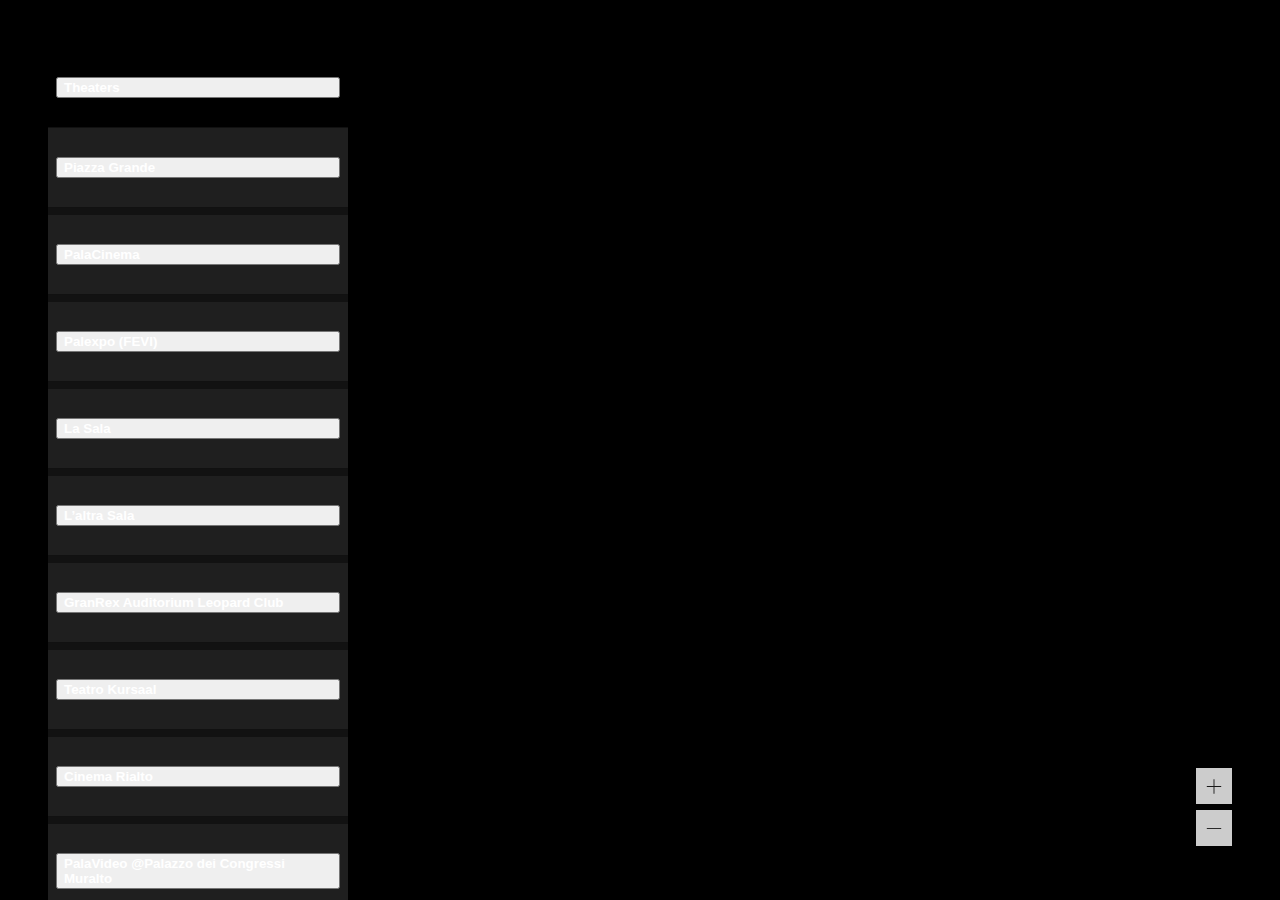
<file: map.locarnofestival.ch/SRC/index.html>
<!DOCTYPE html>
<html lang="en">
  <head>
    <meta charset="utf-8" />
		<title>Locarno75 - Map</title>
		<meta name="viewport" content="width=device-width, initial-scale=1.0, maximum-scale=1.0, user-scalable=no" />

		<link rel="stylesheet" href="https://cdn.jsdelivr.net/npm/bootstrap@4.5.3/dist/css/bootstrap.min.css" integrity="sha384-TX8t27EcRE3e/ihU7zmQxVncDAy5uIKz4rEkgIXeMed4M0jlfIDPvg6uqKI2xXr2" crossorigin="anonymous">
		<link href="https://api.mapbox.com/mapbox-gl-js/v2.8.2/mapbox-gl.css" rel="stylesheet">

		<link href="../css/hamburger.css" rel="stylesheet">
		
	    <script src="https://ajax.googleapis.com/ajax/libs/jquery/3.5.1/jquery.min.js"></script>
		<script src="https://api.mapbox.com/mapbox-gl-js/v2.8.2/mapbox-gl.js"></script>
		<script src="https://cdn.jsdelivr.net/npm/bootstrap@4.5.3/dist/js/bootstrap.bundle.min.js" integrity="sha384-ho+j7jyWK8fNQe+A12Hb8AhRq26LrZ/JpcUGGOn+Y7RsweNrtN/tE3MoK7ZeZDyx" crossorigin="anonymous"></script>

		<style>
		#map { 
			position: absolute; 
			top: 0; 
			bottom: 0; 
			width: 100%;
			cursor: crosshair;
			z-index:1;
		}
		</style>

	</head>
	<body>
		<button class="hamburger hamburger--spin" type="button"><span class="hamburger-box"><span class="hamburger-inner"></span></span></button>
	  
		<div class="accordion" id="accordionMenu"></div>	  
		<div class="zoom-control">
			<img src="../images/zoom-in.svg" class="in" alt="Zoom In"/>
			<img src="../images/zoom-out.svg" class="out" alt="Zoom Out"/>
		</div>
		<div id="map"></div>
		
		<div class="mobile-desc"></div>
		
		<script>
		const devVer=(Math.floor(Math.random() * 1000) + 1);
		
		$(document).ready(function() {
			$('<link href="../css/map.ui.css?ver='+devVer+'" rel="stylesheet">').appendTo('head')
			
			$.getScript( './map.lff.src.js?ver='+devVer, function() {
				
				initMap()
			
			})		
		})
		</script>
	</body>
</html>
</file>
<file: map.locarnofestival.ch/css/map.ui.css>
@font-face {
  font-family: "Balance";
  font-weight: 200;
  src: url("../fonts/Balance-Light.woff2") format("woff2"), url("../fonts/Balance-Light.woff") format("woff"), url("../fonts/Balance-Light.otf") format("opentype");
  font-display: swap;
}

@font-face {
  font-family: "Balance";
  font-weight: bold;
  src: url("../fonts/Balance-Bold.woff2") format("woff2"), url("../fonts/Balance-Bold.woff") format("woff"), url("../fonts/Balance-Bold.otf") format("opentype"), url("../fonts/Balance-Bold.otf") format("opentype");
  font-display: swap;
}

@font-face {
  font-family: "Balance";
  font-weight: 800;
  src: url("../fonts/Balance-Black.woff2") format("woff2"), url("../fonts/Balance-Black.woff") format("woff"), url("../fonts/Balance-Black.otf") format("opentype");
  font-display: swap;
}	
	
body { 
    margin: 0; 
    padding: 0; 
	width:100%;
	font-family: 'Balance', sans-serif;
	font-weight: 200;
	background-color:#000;
	-webkit-overflow-scrolling: touch;
}

::-webkit-scrollbar {
  width: 9px;
}

::-webkit-scrollbar-track {
  background: #111;
}

::-webkit-scrollbar-thumb {
  background: #333;
}

::-webkit-scrollbar-thumb:hover {
  background: #ffdd00;
}

#map { 
    position: absolute; 
    top: 0; 
    bottom: 0; 
    width: 100%;
    cursor: crosshair;
	z-index:1;
}
	
.locations-inner {
		display:none;
}

h5, strong, b {
	font-weight: bold;
}

.mapboxgl-popup {
	  min-width:120px;
}
    
.mapboxgl-popup-content {
	background-color: #111;
	opacity:0.9;
	color:#fff;
	border:solid 2px #fff!important;
}
	
.mapboxgl-popup-tip {
	border-top-color: #fff!important;
	opacity:0.9;
}

.mapboxgl-popup-content h2 {
	font-weight: bold;
	font-size:1.3em;
	
}
	
.mapboxgl-popup-content p {
		width:100%;
		max-width:350px;
		font-size:1em;
		margin:0;
}
	
#features {
	display:none;
}

.mobile-desc, .mobile-desc.d-inline {
	display:none!important;
}

#accordionMenu {
	position: absolute;
	top: 3em;
	left: 3em;
	bottom: 0;
	width: 16%;
	min-width:300px;
	overflow: auto;
	background: transparent;
	color:#111;
	z-index:2;
}

.zoom-control {
	position: absolute;
	bottom: 3em;
	right: 3em;
	z-index: 2;
}

.zoom-control img {
	display:block;
	clear:both;
	width:36px;
	height:36px;
	margin-bottom: 6px;
	cursor:pointer;
	opacity:0.8;
}

.zoom-control img:hover {
	opacity:1;
}

.btn-link {
	color:#fff;
	font-weight:bold;
}

#accordionMenu .btn-link {
	width:100%;
	text-align:left;
}

.btn.focus, .btn:focus {
	outline: 0;
	box-shadow: none;
}

.btn-link:hover {
	text-decoration:none;
}

.card {
	border-radius:0;
	border: 0;
	border-top:0;
	background-color:transparent;
}

.card-header {

	background-color:#1f1f1f;
	color:#fff;
	text-decoration:none;
	padding:0.5rem; 
	font-size:0.95em;
	line-height:90%;
	font-weight:bold;
	border-bottom: solid 1px #111;
	transition: background-color 0.3s ease-out;
	-webkit-transition: background-color 0.3s ease-out;
	-moz-transition: background-color 0.3s ease-out;
	-ms-transition: background-color 0.3s ease-out;
	-o-transition: background-color 0.3s ease-out;
}

.card-header-black {
	background-color:#000;
	color:#fff;	
	background-image: url(../images/chevron-right.svg);
	background-position: 95% center;
	background-size:22px;
	background-repeat:no-repeat;
}

.card-header-black.sec-active {
	background-image: url(../images/chevron-down.svg);
}

.card-header:hover, .card.active .card-header  {
	background-color:#121212;
	color:#fff;
}

.card-header:hover .btn-link, .card.active .card-header .btn-link {
	color:#fff;
	font-weight:bold;
	text-decoration:none!important;
}

.card-header-black .btn-link {
	color:#fff;
	font-weight:bold;
}

.card-body {
	background-color:#121212;
	color: #ffffff;
	font-size:0.85em;
	line-height:120%;
	font-weight: 200;
	padding-top:0.5em;
}

.card-body a, .mobile-desc a {
	color: #f4f4f4;
}

.card-body a.mimg, .mobile-desc a.mimg {
	width:96%;
	margin:-3px 0 0.95em 0;
	height:120px;
	background-size:cover;
	background-position:center;
	display:block;
}

.card-body a:hover, .mobile-desc a:hover {
	text-decoration:none;
}

.card-body a.ext-url, .mobile-desc a.ext-url {
	font-weight:bold;
	background-color:#ffdd00;
	width:80%;
	text-align:center;
	color:#111;
	padding: 11px 0;
	display:inline-block;
	margin-right:8px;
}

.card-body a.ext-url:hover, .mobile-desc a.ext-url:hover {
	background-color:#fff;
	color:#111;
}

.card-body img.dir, .mobile-desc img.dir {
	width:39px;
	height:39px;
	display:inline-block;
	margin:-1px 0 0 0;
}

#menu b {
	font-weight: 800;
}

#menu a div {
	overflow:hidden;
	width:100%;
	background-color:#000;
	height:0;
}

.texts {
display:none;
}

button.hamburger {
	display:none;
}

/* IPAD portrait and lower */
@media (max-width: 821px) {
	
	#accordionMenu {
	top: 0;
	left: 0;
	}

	.collapse, .zoom-control {
		display:none!important;
	}

	.mobile-desc {
		position:fixed;
		width:100%;
		bottom:0;
		left:0;
		background:#222;
		color:#fff;
		height:auto;
		z-index:3;
		padding:0.8rem;
		font-size: 0.82em;
	}
	
	.mobile-desc a.mimg {
	display:none;	
	}	
	
	.mobile-desc img.dir {
	display:inline;	
	}	
	
	.mobile-desc h5 {
		font-size: 1.2em;
		width:88%;
	}

	.mobile-desc p {
		width:98%;
		margin:0 0 0.5em 0;
	}

	.mobile-desc.d-inline {
		display:block!important;
	}

	#accordionMenu {
		width:100%;
		background:#000;
		display:none;
		top:64px;
	}
	
	.card-header {
		padding: 0.3rem 0.5rem;
	}
	
	.card-header-black {
	background-position: 94.5% center;
	background-size:32px;
	}	
	
	.is-opened {
		display:block!important;
	}

	button.hamburger {
		display:block;
		position:absolute;
		right:0rem;
		top:0.2rem;
		z-index:3;	
	}

	.mapboxgl-popup {
	  max-width:80vw!important;
	}
}
</file>
<file: map.locarnofestival.ch/css/hamburger.css>
/*!
 * Hamburgers
 * @description Tasty CSS-animated hamburgers
 * @author Jonathan Suh @jonsuh
 */
.hamburger {
  padding: 15px 15px;
  display: inline-block;
  cursor: pointer;
  transition-property: opacity, filter;
  transition-duration: 0.15s;
  transition-timing-function: linear;
  font: inherit;
  color: inherit;
  text-transform: none;
  background-color: transparent;
  border: 0;
  margin: 0;
  overflow: visible; }
  .hamburger:hover {
    opacity: 1.0; }
  .hamburger.is-active:hover {
    opacity: 1.0; }
  .hamburger.is-active .hamburger-inner,
  .hamburger.is-active .hamburger-inner::before,
  .hamburger.is-active .hamburger-inner::after {
    background-color: #fff; }

.hamburger-box {
  width: 40px;
  height: 24px;
  display: inline-block;
  position: relative; }

.hamburger-inner {
  display: block;
  top: 50%;
  margin-top: -2px; }
  .hamburger-inner, .hamburger-inner::before, .hamburger-inner::after {
    width: 40px;
    height: 4px;
    background-color: #fff;
    border-radius: 2px;
    position: absolute;
    transition-property: transform;
    transition-duration: 0.15s;
    transition-timing-function: ease; }
  .hamburger-inner::before, .hamburger-inner::after {
    content: "";
    display: block; }
  .hamburger-inner::before {
    top: -10px; }
  .hamburger-inner::after {
    bottom: -10px; }
	
.hamburger:focus {
  outline: none;
}	

.hamburger--spin .hamburger-inner {
  transition-duration: 0.22s;
  transition-timing-function: cubic-bezier(0.55, 0.055, 0.675, 0.19); }
  .hamburger--spin .hamburger-inner::before {
    transition: top 0.1s 0.25s ease-in, opacity 0.1s ease-in; }
  .hamburger--spin .hamburger-inner::after {
    transition: bottom 0.1s 0.25s ease-in, transform 0.22s cubic-bezier(0.55, 0.055, 0.675, 0.19); }

.hamburger--spin.is-active .hamburger-inner {
  transform: rotate(225deg);
  transition-delay: 0.12s;
  transition-timing-function: cubic-bezier(0.215, 0.61, 0.355, 1); }
  
.hamburger--spin.is-active .hamburger-inner::before {
    top: 0;
    opacity: 0;
    transition: top 0.1s ease-out, opacity 0.1s 0.12s ease-out; }

.hamburger--spin.is-active .hamburger-inner::after {
    bottom: 0;
    transform: rotate(-90deg);
    transition: bottom 0.1s ease-out, transform 0.22s 0.12s cubic-bezier(0.215, 0.61, 0.355, 1); 
}
</file>
